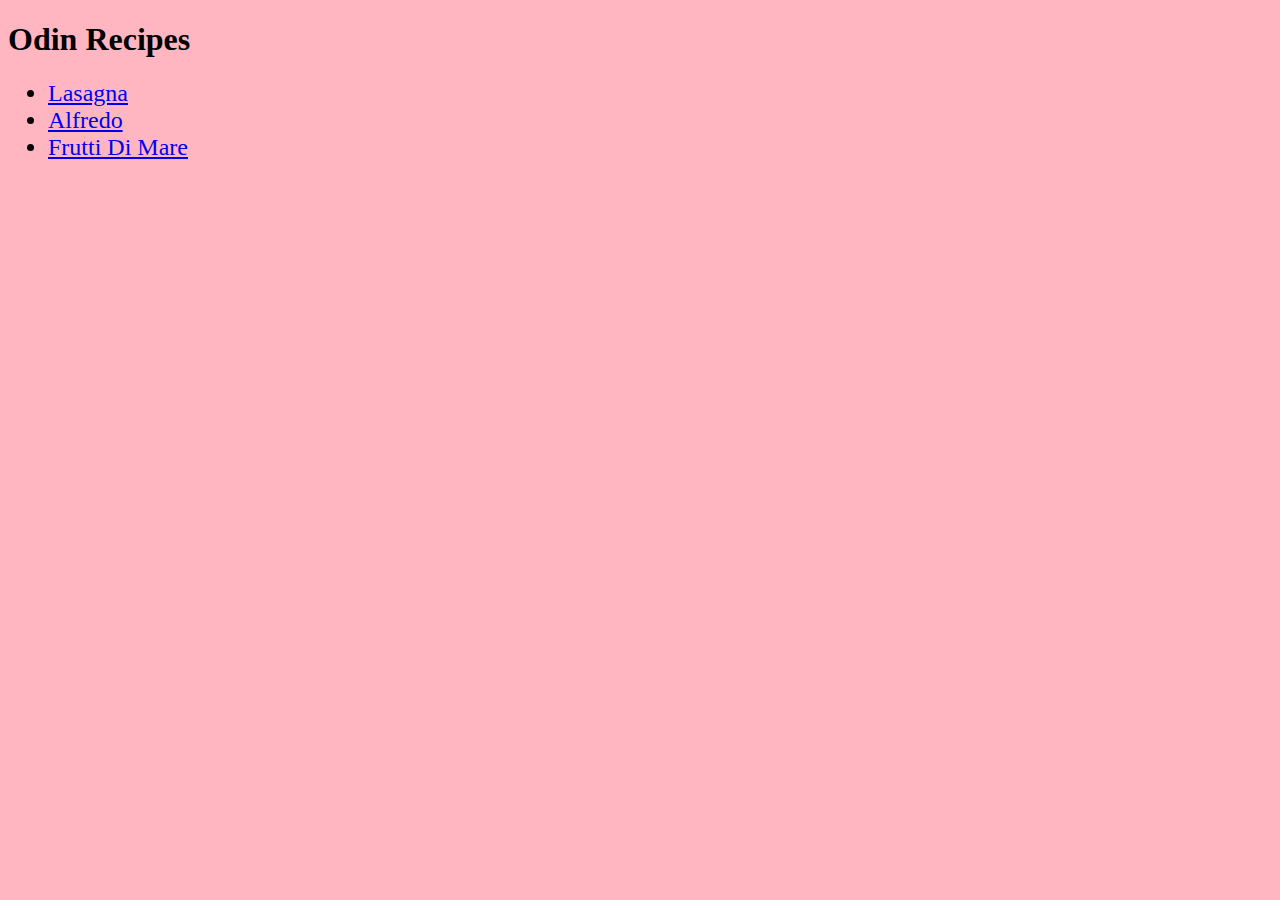
<file: index.html>
<!DOCTYPE html>
<html lang="en">
    <head>
        <meta charset="UTF-8">
        <title></title>
        <link rel="stylesheet" href="style.css">
    </head>
    <body>
        <h1 class="header">Odin Recipes</h1>
            <ul>
                <li class="lasagna"><a href="recipes/lasagna.html" target="_blank" rel="noopener noreferrer">Lasagna</a></li>
                <li class="alfredo"><a href="recipes/alfredo_fettuccine.html" target="_blank" rel="noopener noreferrer">Alfredo</a></li>
                <li class="mare"><a href="recipes/pasta_di_mare.html" target="_blank" rel="noopener noreferrer">Frutti Di Mare</a></li>
            </ul>
    </body>
</html>
</file>
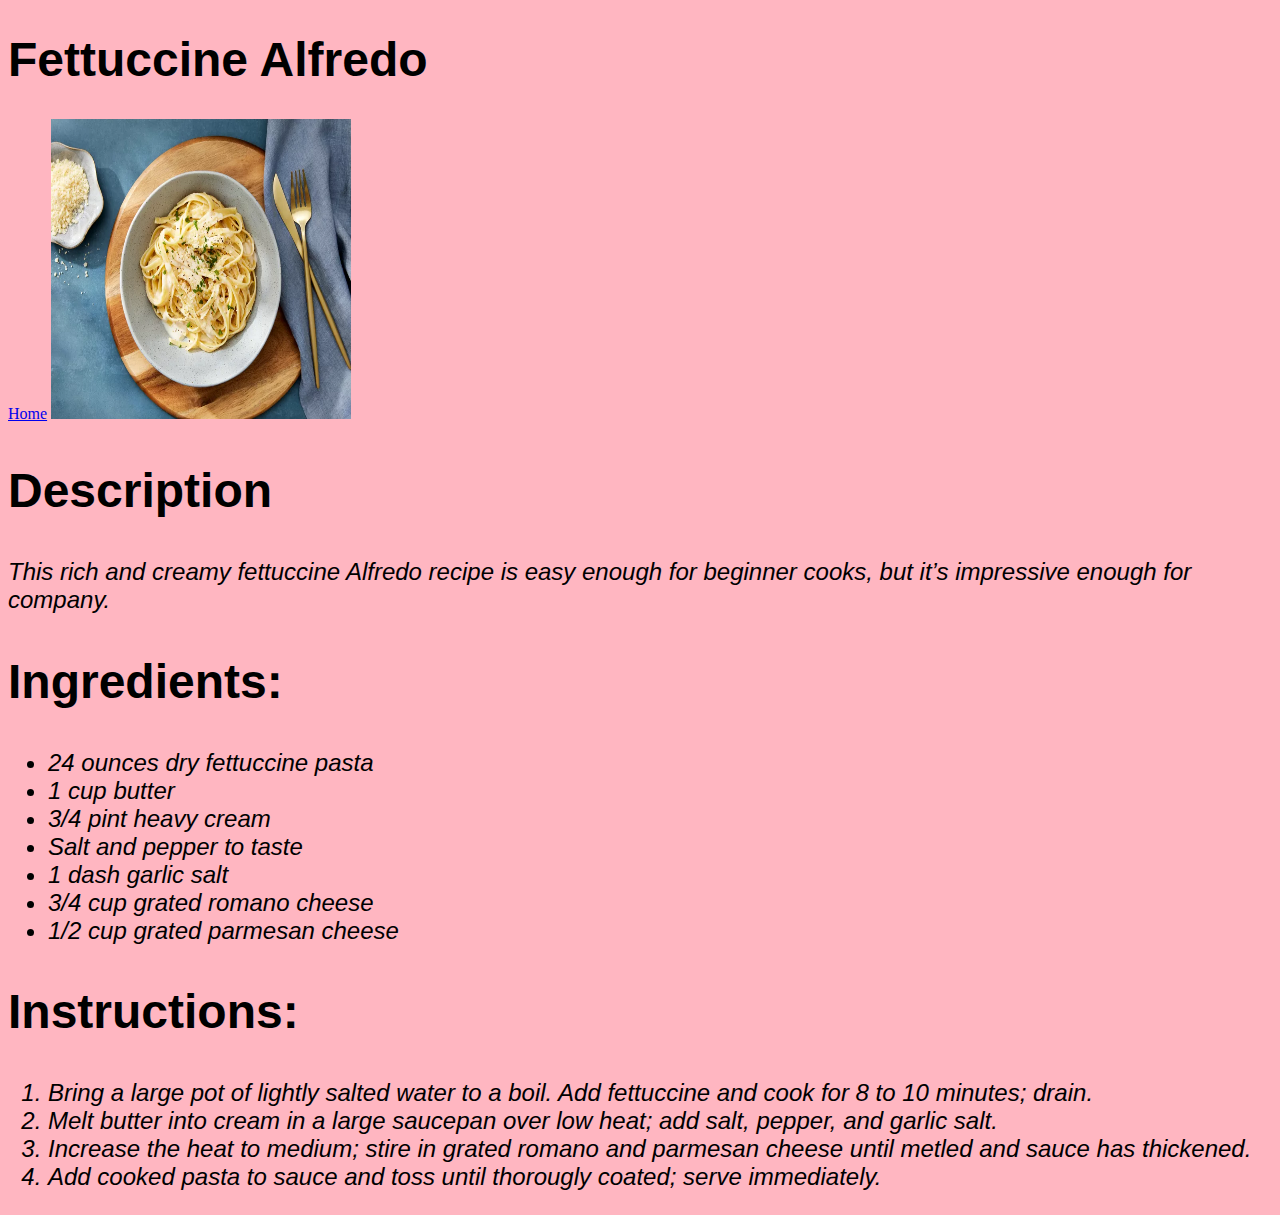
<file: recipes/alfredo_fettuccine.html>
<!DOCTYPE html>
<html lang="en">
    <head>
        <meta charset="UTF-8">
        <title></title>
        <link rel="stylesheet" href="fstyles.css">
    </head>
    <body>
        <h1 class="header name">Fettuccine Alfredo</h1>
            <a href="../index.html" target="_blank" rel="nopener noreferrer">Home</a>
            <img src="./../images/alfredo.jpg" alt="Alfredo Picture" width="300" height="300">
        <h2 class="header sub">Description</h2>
            <p class="text description">This rich and creamy fettuccine Alfredo recipe is easy enough for beginner cooks, but it’s impressive enough for company. </p>
        <h2 class="header ingredients">Ingredients:</h2>
            <ul class="text">
                <li>24 ounces dry fettuccine pasta</li>
                <li>1 cup butter</li>
                <li>3/4 pint heavy cream</li>
                <li>Salt and pepper to taste</li>
                <li>1 dash garlic salt</li>
                <li>3/4 cup grated romano cheese</li>
                <li>1/2 cup grated parmesan cheese</li>
            </ul>
        <h2 class="header instruction">Instructions:</h2>
            <ol class="text">
                <li>Bring a large pot of lightly salted water to a boil. Add fettuccine and cook for 8 to 10 minutes; drain.</li>
                <li>Melt butter into cream in a large saucepan over low heat; add salt, pepper, and garlic salt.</li>
                <li>Increase the heat to medium; stire in grated romano and parmesan cheese until metled and sauce has thickened.</li>
                <li>Add cooked pasta to sauce and toss until thorougly coated; serve immediately.</li>
            </ol>
    </body>
</html>
</file>
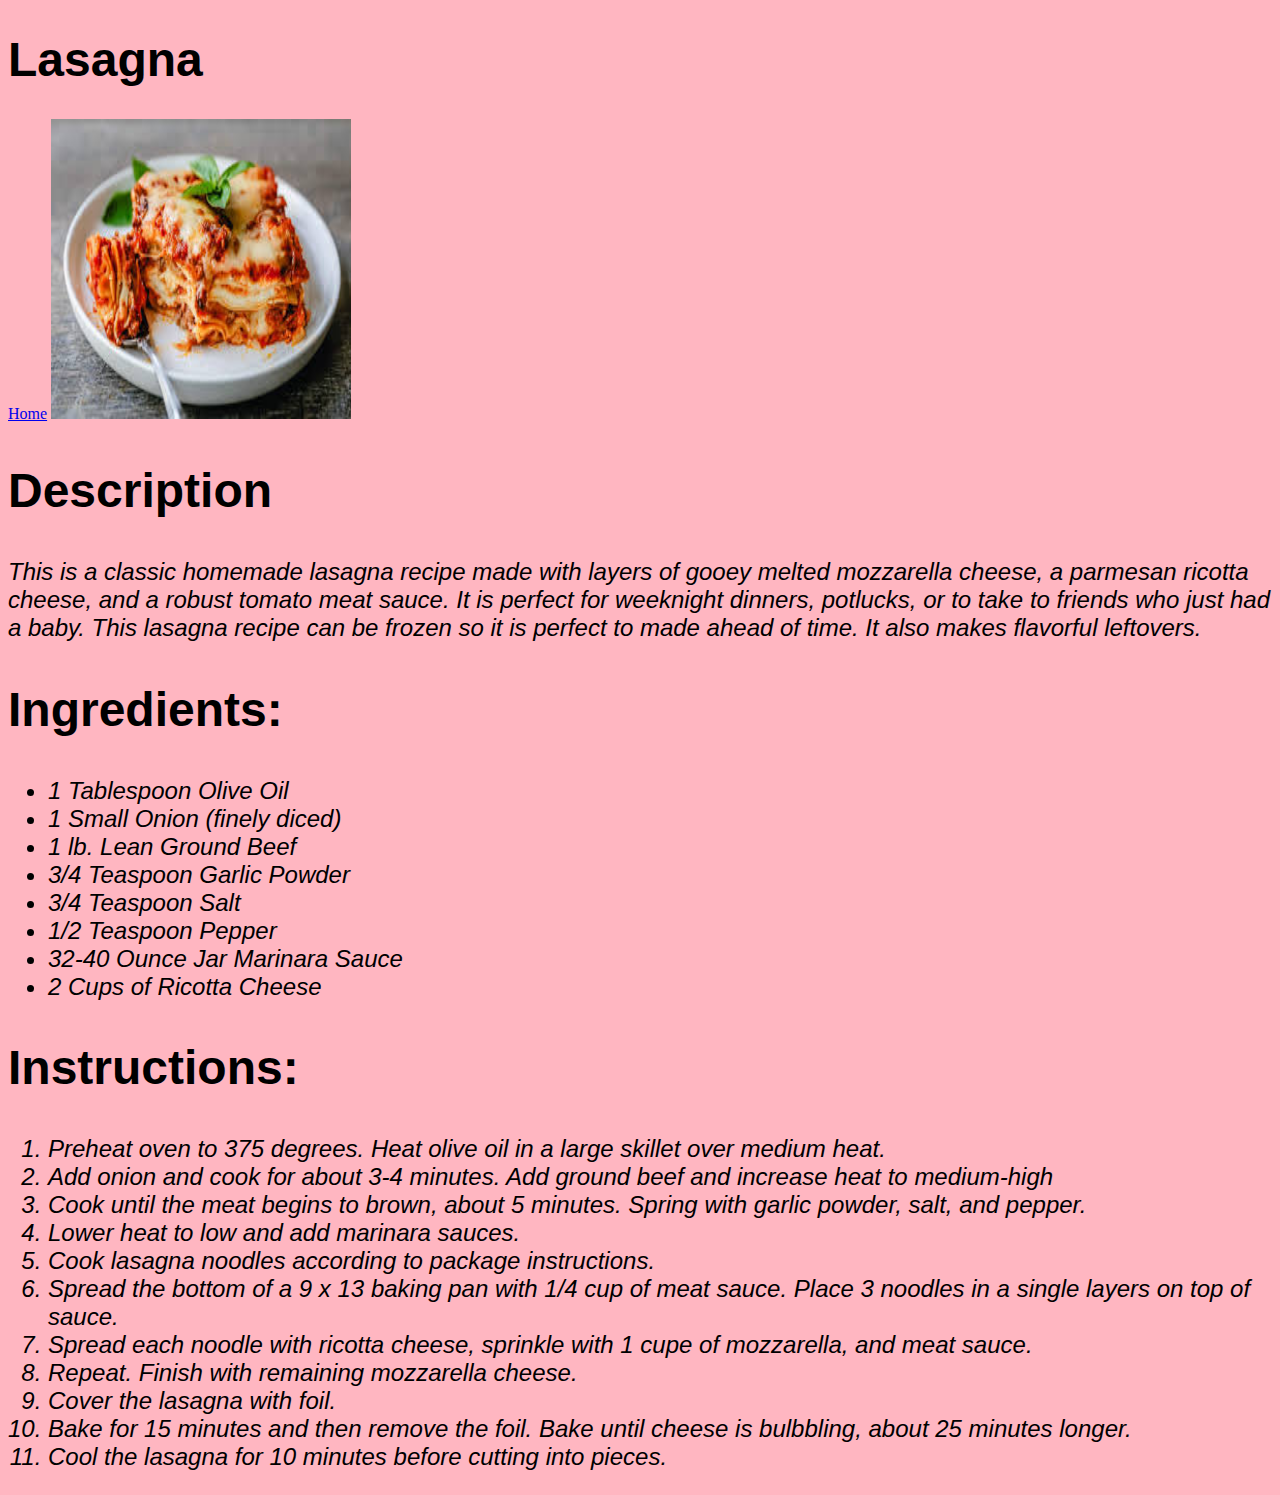
<file: recipes/lasagna.html>
<!DOCTYPE html>
<html lang="en">
    <head>
        <meta charset="UTF-8">
        <title></title>
        <link rel="stylesheet" href="fstyles.css">
    </head>
    <body>
        <h1 class="header name">Lasagna</h1>
            <a href="../index.html" target="_blank" rel="nopener noreferrer">Home</a>
            <img src="./../images/lasagna.jpeg" alt="Lasagna Picture" width="300" height="300">
        <h2 class="header sub">Description</h2>
            <p class="text description">This is a classic homemade lasagna recipe made with layers of gooey melted mozzarella 
            cheese, a parmesan ricotta cheese, and a robust tomato meat sauce. It is perfect for 
            weeknight dinners, potlucks, or to take to friends who just had a baby.  This lasagna 
            recipe can be frozen so it is perfect to made ahead of time. It also makes flavorful 
            leftovers.</p>
        <h2 class="header ingredients">Ingredients:</h2>
            <ul class="text">
                <li>1 Tablespoon Olive Oil</li>
                <li>1 Small Onion (finely diced)</li>
                <li>1 lb. Lean Ground Beef</li>
                <li>3/4 Teaspoon Garlic Powder</li>
                <li>3/4 Teaspoon Salt</li>
                <li>1/2 Teaspoon Pepper</li>
                <li>32-40 Ounce Jar Marinara Sauce</li>
                <li>2 Cups of Ricotta Cheese</li>
            </ul>
        <h2 class="header instruction">Instructions:</h2>
            <ol class="text">
                <li>Preheat oven to 375 degrees. Heat olive oil in a large skillet over medium heat.</li>
                <li>Add onion and cook for about 3-4 minutes. Add ground beef and increase heat to medium-high</li>
                <li>Cook until the meat begins to brown, about 5 minutes. Spring with garlic powder, salt, and pepper.</li>
                <li>Lower heat to low and add marinara sauces.</li>
                <li>Cook lasagna noodles according to package instructions.</li>
                <li>Spread the bottom of a 9 x 13 baking pan with 1/4 cup of meat sauce. Place 3 noodles in a single layers on top of sauce.</li>
                <li>Spread each noodle with ricotta cheese, sprinkle with 1 cupe of mozzarella, and meat sauce.</li>
                <li>Repeat. Finish with remaining mozzarella cheese.</li>
                <li>Cover the lasagna with foil.</li>
                <li>Bake for 15 minutes and then remove the foil. Bake until cheese is bulbbling, about 25 minutes longer.</li>
                <li>Cool the lasagna for 10 minutes before cutting into pieces.</li>
            </ol>
    </body>
</html>
</file>
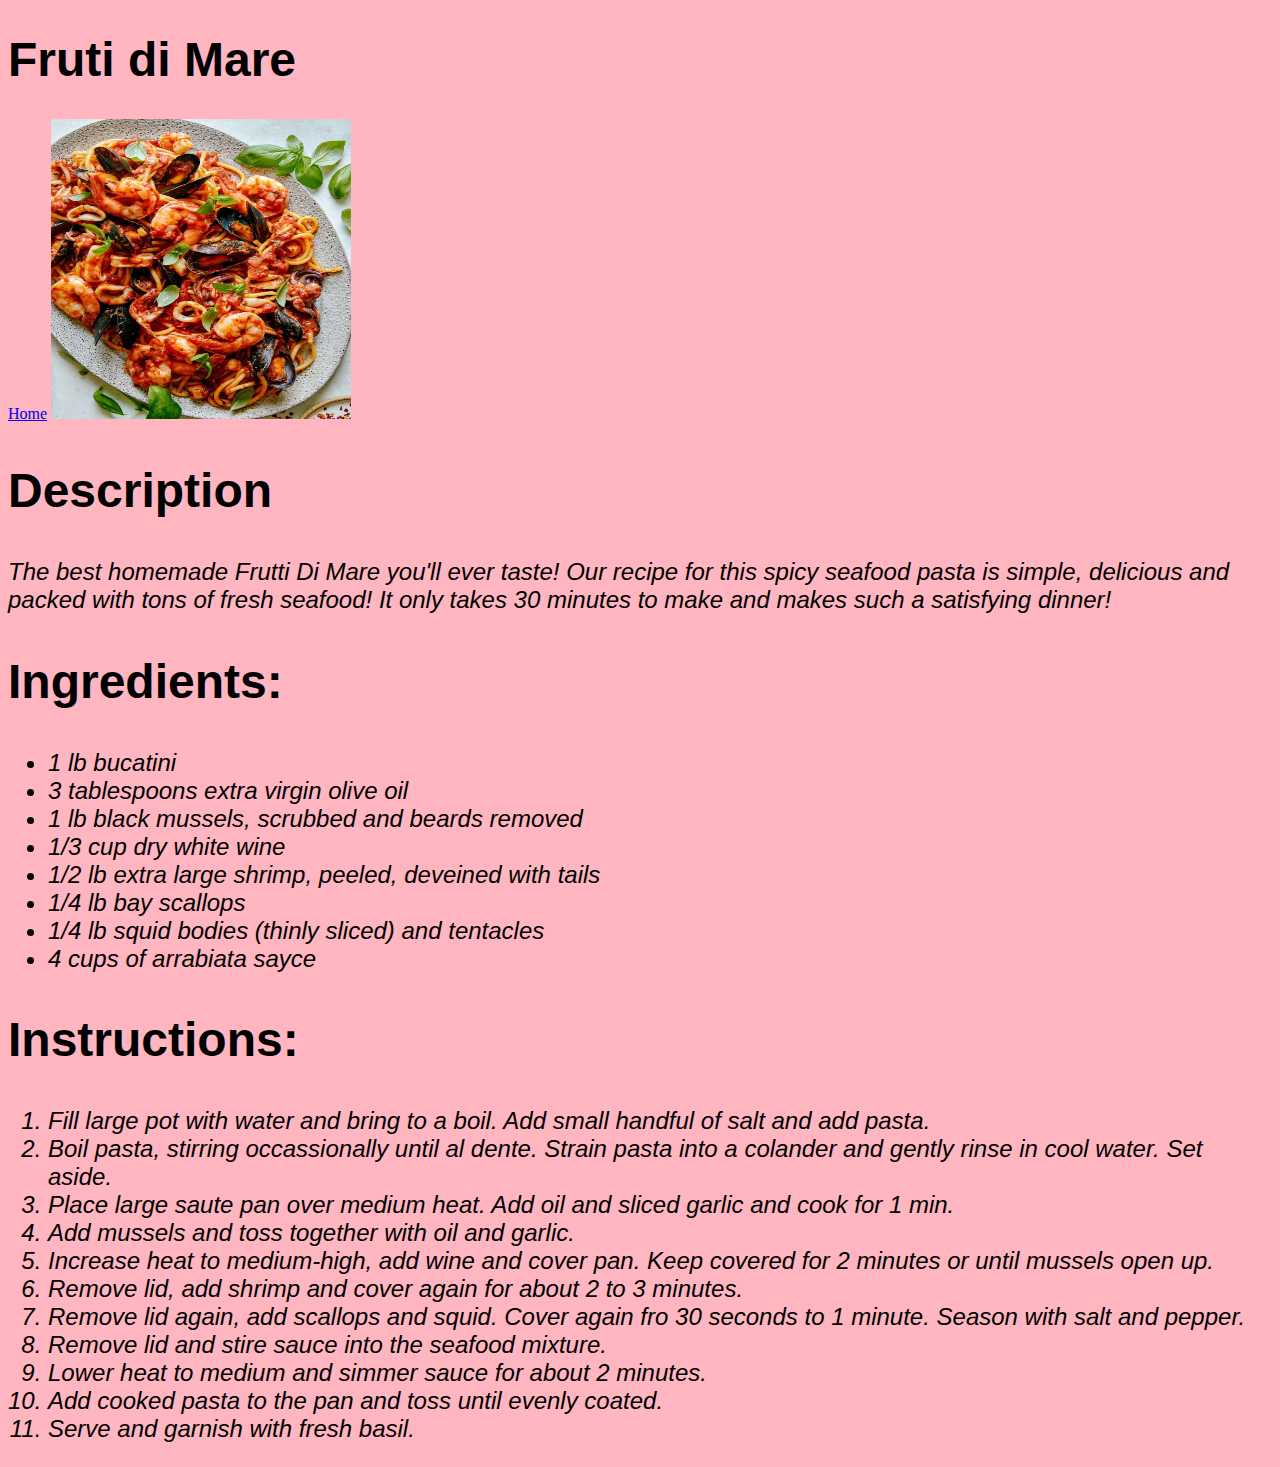
<file: recipes/pasta_di_mare.html>
<!DOCTYPE html>
<html lang="en">
    <head>
        <meta charset="UTF-8">
        <title></title>
        <link rel="stylesheet" href="fstyles.css">
    </head>
    <body>
        <h1 class="header name">Fruti di Mare</h1>
            <a href="../index.html" target="_blank" rel="nopener noreferrer">Home</a>
            <img src="./../images/frutti-di-mare.jpg" alt="Lasagna Picture" width="300" height="300">
        <h2 class="header sub">Description</h2>
            <p class="text description">The best homemade Frutti Di Mare you'll ever taste! Our recipe for this spicy seafood pasta is simple, 
                delicious and packed with tons of fresh seafood! It only takes 30 minutes to make and makes such a 
                satisfying dinner!</p>
        <h2 class="header ingredients">Ingredients:</h2>
            <ul class="text">
                <li>1 lb bucatini</li>
                <li>3 tablespoons extra virgin olive oil</li>
                <li>1 lb black mussels, scrubbed and beards removed</li>
                <li>1/3 cup dry white wine</li>
                <li>1/2 lb extra large shrimp, peeled, deveined with tails</li>
                <li>1/4 lb bay scallops</li>
                <li>1/4 lb squid bodies (thinly sliced) and tentacles</li>
                <li>4 cups of arrabiata sayce</li>
            </ul>
        <h2 class="header instruction">Instructions:</h2>
            <ol class="text">
                <li>Fill large pot with water and bring to a boil. Add small handful of salt and add pasta.</li>
                <li>Boil pasta, stirring occassionally until al dente. Strain pasta into a colander and gently rinse in cool water. Set aside.</li>
                <li>Place large saute pan over medium heat. Add oil and sliced garlic and cook for 1  min.</li>
                <li>Add mussels and toss together with oil and garlic.</li>
                <li>Increase heat to medium-high, add wine and cover pan. Keep covered for 2 minutes or until mussels open up.</li>
                <li>Remove lid, add shrimp and cover again for about 2 to 3 minutes.</li>
                <li>Remove lid again, add scallops and squid. Cover again fro 30 seconds to 1 minute. Season with salt and pepper.</li>
                <li>Remove lid and stire sauce into the seafood mixture.</li>
                <li>Lower heat to medium and simmer sauce for about 2 minutes.</li>
                <li>Add cooked pasta to the pan and toss until evenly coated.</li>
                <li>Serve and garnish with fresh basil.</li>
            </ol>
    </body>
</html>
</file>
<file: style.css>
/* style.css */

body {
    background-color: lightpink;
}

.header {
    font-family: Georgia, 'Times New Roman', Times, serif;
    font-weight: bold;
    font-size: 32px;
}

li {
    font-size: 24px;
}
</file>
<file: recipes/fstyles.css>
/* fstyles.css */

body {
    background-color: lightpink;
}

.header,
.text {
    font-family: Arial, Helvetica, sans-serif;
}

.header {
    font-weight: bold;
    font-size: 48px;
}

.text {
    font-size: 24px;
    font-style: italic;
}
</file>
